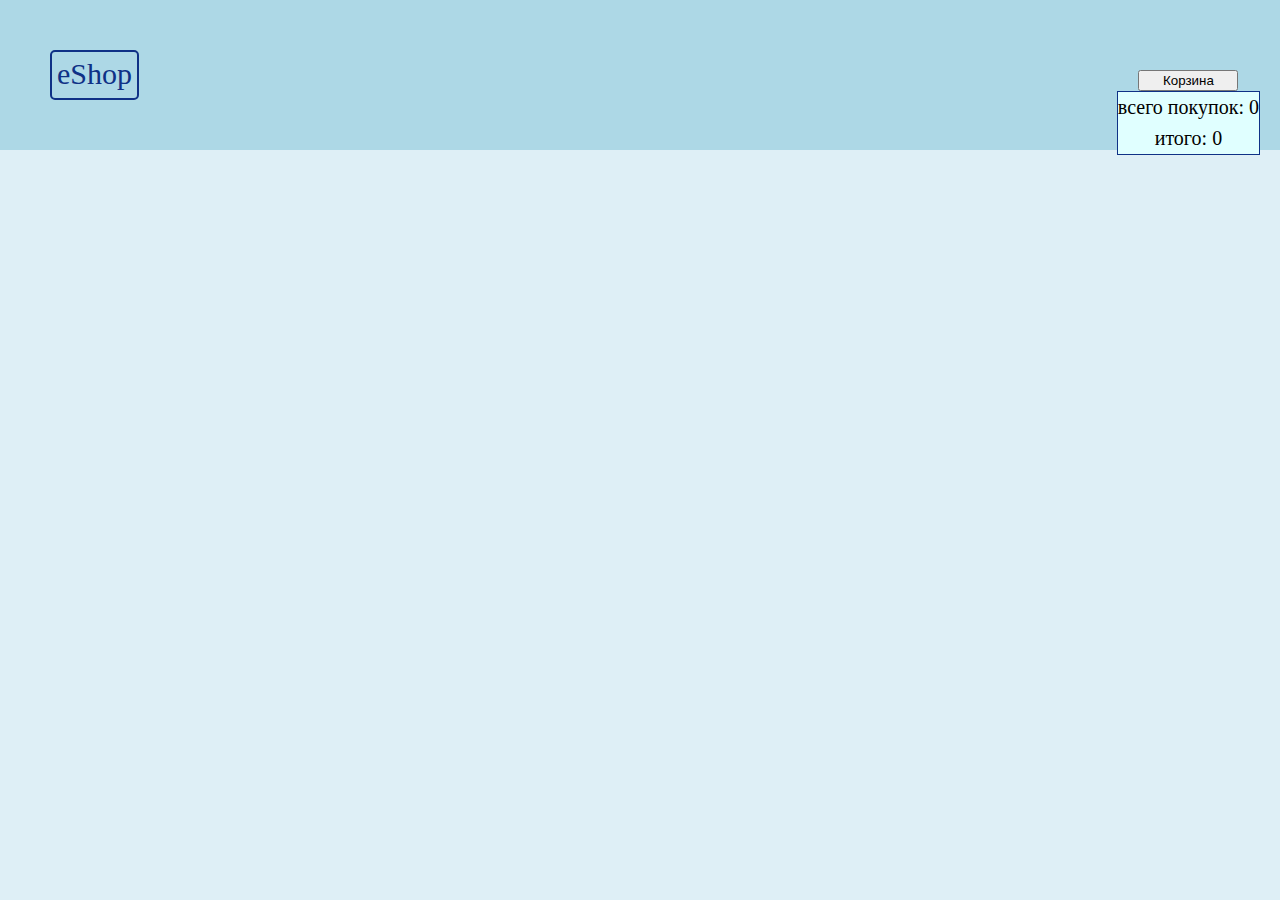
<file: OOP in JavaScript/index.html>
<!DOCTYPE html>
<html lang="en">
<head>
    <meta charset="UTF-8">
    <title>eShop</title>

<link rel="stylesheet" type="text/css"  href="stile.css">
</head>
<body>
<header>
    <div class="logo"> eShop</div>
    <div class="button-list">
    <button class="cart-button" >Корзина</button>
        <div class="button-result"></div>
        <div class="button-box invisible">
            <div class="basket-items">

            </div>
        </div>
    </div>
</header>
<main>
    <div class="goods-list"></div>
</main>
<script src="script.js"></script>

</body>
</html>
</file>
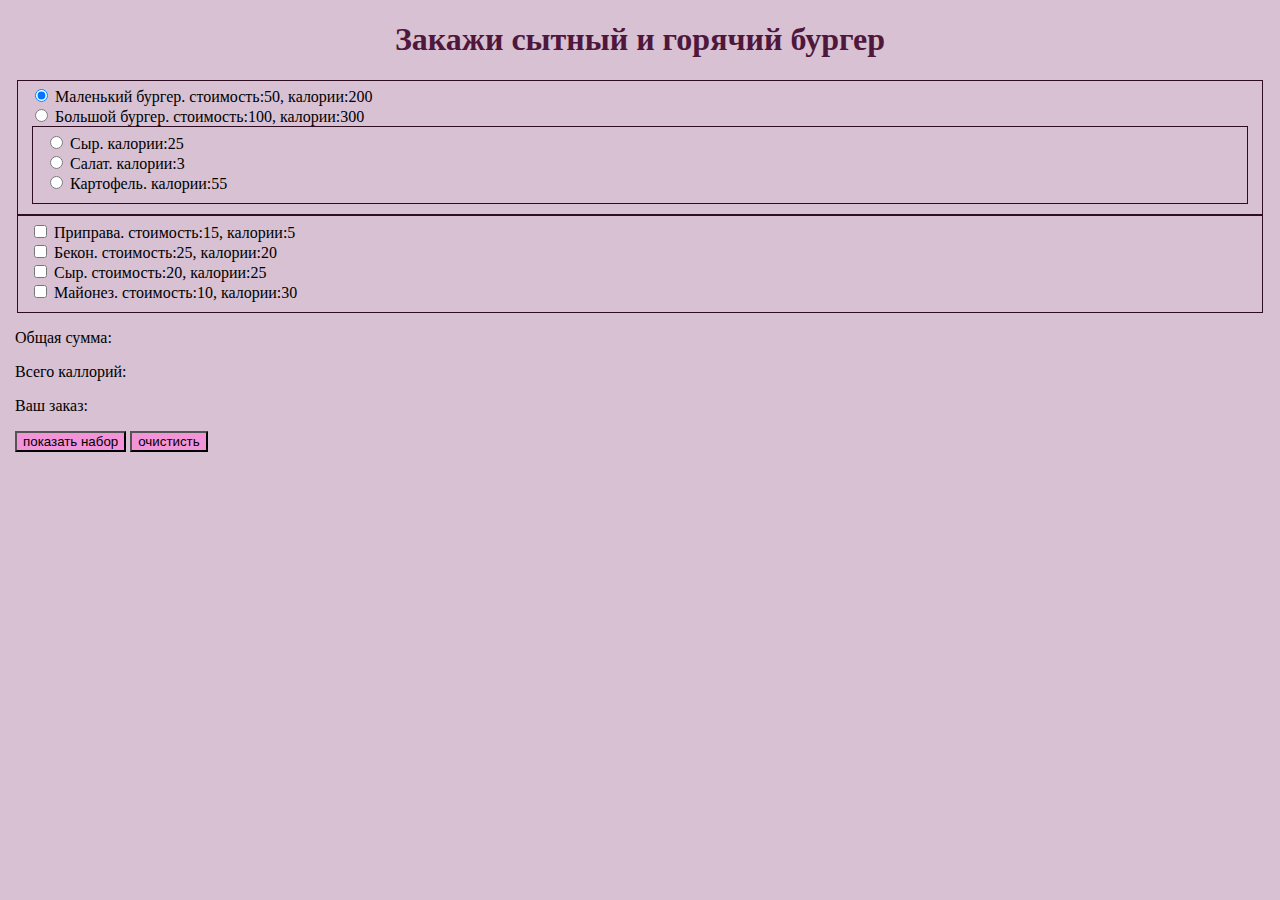
<file: burger/burger.html>
<!DOCTYPE html>
<html lang="en">
<head>
    <meta charset="UTF-8">
    <title>Burger</title>
    <link rel="stylesheet" href="burger.css" type="text/css">
</head>
<body>

<h1>Закажи сытный и горячий бургер</h1>
<form action="#" id="uForm">

    <fieldset  >
        <label>
            <input type="radio" name="size" value="small" data-price="50" data-cal='200' data-tex="Маленький бургер: "  checked> Маленький бургер. стоимость:50, калории:200
        </label><br>
        <label >
            <input type="radio" name="size" value="big" data-price="100" data-cal='300' data-tex="Большой бургер: " > Большой бургер. стоимость:100, калории:300
            <fieldset >
                <input type="radio"  name="type" value="cheese" data-cal='25' data-tex="сыр " > Сыр. калории:25<br>
                <input type="radio" name="type" value="salad" data-cal='3' data-tex="салат "> Салат. калории:3<br>
                <input type="radio" name="type" value="potato" data-cal='55' data-tex="картофель "> Картофель. калории:55<br>
            </fieldset>
        </label>
    </fieldset>
    <fieldset >
        <label>
            <input type="checkbox" name="add" value="seasoning" data-price="15" data-cal='5' data-tex="приправа "> Приправа. стоимость:15, калории:5<br>
        </label>
        <label>
            <input type="checkbox" name="add" value="bacon" data-price="25" data-cal='20' data-tex="бекон "> Бекон. стоимость:25, калории:20<br>
        </label>
        <label>
            <input type="checkbox" name="add" value="cheese" data-price="20" data-cal='25' data-tex="сыр "> Сыр. стоимость:20, калории:25<br>
        </label>
        <label>
            <input type="checkbox" name="add" value="mayonese" data-price="10" data-cal='30' data-tex="майонез "> Майонез. стоимость:10, калории:30
        </label>
    </fieldset>
</form>

<p id='price' >Общая сумма:  </p>
<p id='calories'>Всего каллорий:  </p>
<p id="order" >Ваш заказ: </p>


    <button id="okBtn" >показать набор</button>
<button id = "clear" >очистисть</button>

<script src="burger.js"></script>

</body>

</html>
</file>
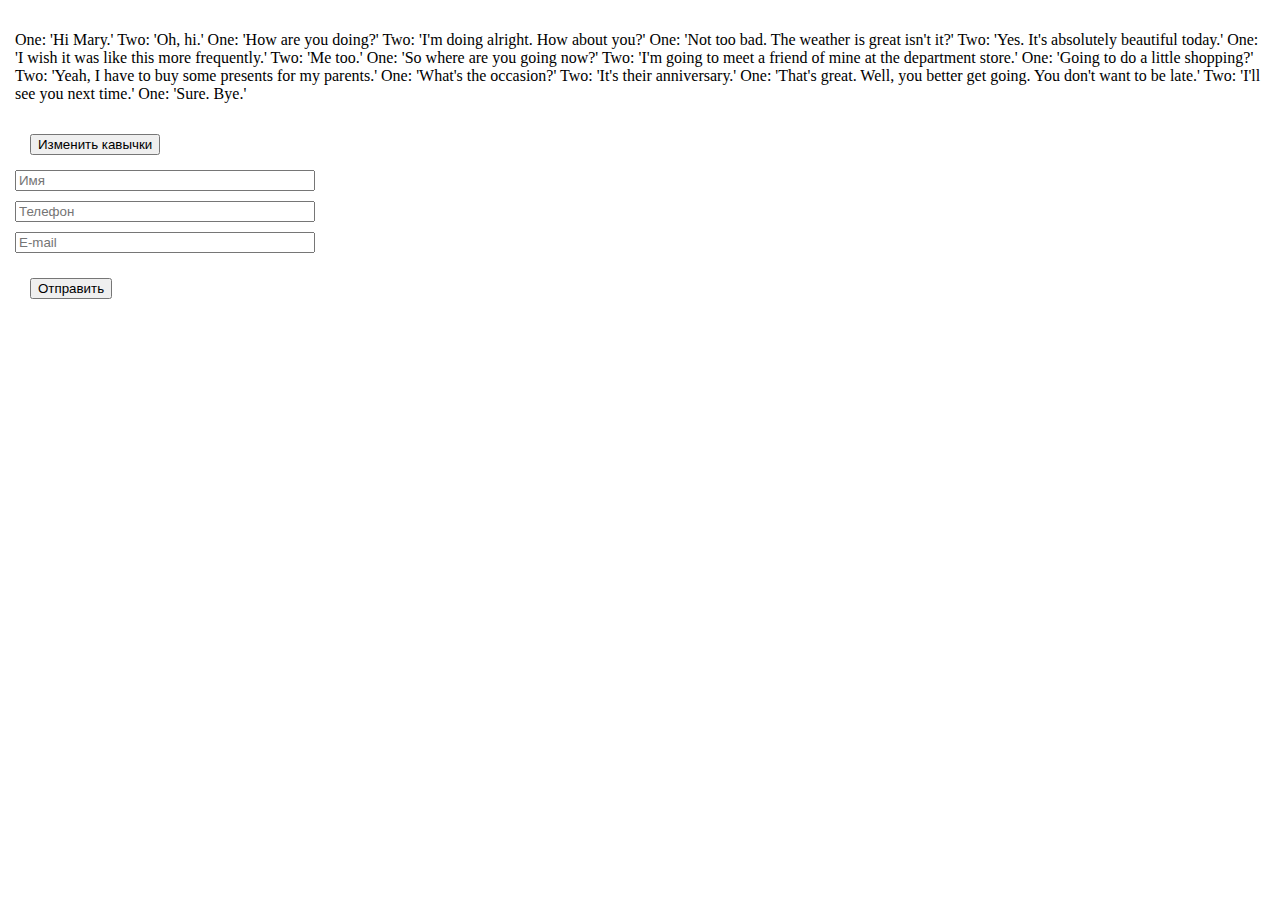
<file: Regular expressions/regularExpressions.html>
<!DOCTYPE html>
<html lang="en">
<head>
    <meta charset="UTF-8">
    <link href="regularExpressions.css" rel="stylesheet" type="text/css">
    <title>Regular Expressions</title>
</head>
<body>
<p>
    One: 'Hi Mary.' Two: 'Oh, hi.'
    One: 'How are you doing?'
    Two: 'I'm doing alright. How about you?'
    One: 'Not too bad. The weather is great isn't it?'
    Two: 'Yes. It's absolutely beautiful today.'
    One: 'I wish it was like this more frequently.'
    Two: 'Me too.'
    One: 'So where are you going now?'
    Two: 'I'm going to meet a friend of mine at the department store.'
    One: 'Going to do a little shopping?'
    Two: 'Yeah, I have to buy some presents for my parents.'
    One: 'What's the occasion?'
    Two: 'It's their anniversary.'
    One: 'That's great. Well, you better get going. You don't want to be late.'
    Two: 'I'll see you next time.'
    One: 'Sure. Bye.'
</p>
<button id="1">Изменить кавычки</button>

<form action="#">
    <input class="name" placeholder="Имя" type="text" id="name">
    <p style=display:none id="n">Имя содержит только буквы, начинается с заглавной буквы.</p>

    <input placeholder="Телефон" type="tel" id="tel">
    <p style=display:none id="t">Телефон имеет вид +7(000)000-0000.</p>

    <input placeholder="E-mail" type="email" id="email">
    <p style=display:none id="p">E-mail имеет вид mymail@mail.ru, или my.mail@mail.ru, или
        my-mail@mail.ru.</p>
</form>
<button id="send">Отправить</button>

<script>
    let text = document.querySelector('p');
    let cont = text.innerText
    let regexp = /\B'/gi;
    let newText = cont.replace(regexp, '"');

    document.getElementById('1').addEventListener("click", () => {
        text.innerHTML = newText
    })


    //*form*//

    let regName = /^([A-Z][a-z]{1,50})|([А-ЯЁ][а-яё]{1,50})/g
    let nameValue = document.getElementById('name')

    let regTel = /[+7(]\d{3}[)]\d{3}[-]\d{4}/i
    let tel = document.getElementById('tel')

    let regMail = /\w+@[a-zA-Z_]+?\.[a-zA-Z]{2,6}/gi
    let address = document.getElementById('email')

    let checkNam = () => {
        if (regName.test(nameValue.value) === false) {
            nameValue.style.borderColor = "red"
            document.getElementById("n").style.display = "block"
        }
    }

    let checkTel = () => {
        if (regTel.test(tel.value) === false) {
            tel.style.borderColor = "red"
            document.getElementById("t").style.display = "block"
        }
    }

    let checkAddress = () => {
        if (regMail.test(address.value) === false) {
            address.style.borderColor = "red"
            document.getElementById("p").style.display = "block"

        }
    }

    document.getElementById('send').addEventListener('click', () => {
        checkNam()
        checkTel()
        checkAddress()
    })


</script>
</body>
</html>
</file>
<file: OOP in JavaScript/stile.css>
body {
    margin: 0;
    padding: 0;
    background: #deeff6;
}

header {
    display: flex;
    background: #add8e6;
    padding: 50px;
    height: 50px;
}

.logo {
    font-size: 30px;
    color: #0f3186;
    border: 2px solid #0f3186;
    padding: 5px;
    border-radius: 5px;
}

.button-list {
    position: absolute;
    right: 0;
    margin: 20px 20px 0 0;
    height: 150px;
    text-align: center;
    display: inline-block;
}

button {
    width: 100px;
}

button:hover {
    background: #0f3186;
    cursor: pointer;
    color: #deeff6;
}

.goods-list {
    display: flex;
}

.goods-item {
    background: lightcyan;
    width: 100px;
    margin-left: 10%;
    margin-top: 20px;
    text-align: center;
    display: inline-block;
}
.invisible{
    display: none!important;
   }
.basket-item{
    display: flex;
    align-items: center;
    border: 1px solid #0f3186;
}
.button-box{
    background:  lightcyan;
}
.button-result{
    font-size: 20px;
   display: flex;
   flex-direction: column;
    background: lightcyan;
    border: 1px solid #0f3186;
}
p{
    margin-bottom: 0.2em;
    margin-top: 0.2em;
}
.product-desc{
    width: 100px;
}
</file>
<file: burger/burger.css>
body {
    padding: 0 15px;
    margin: 0;
    background: #d7c1d2;

}

h1 {
    align-items: center;
    text-align: center;
    color: #4f173c;
}

#okBtn, #clear {
    background: #f393d8;
}

#okBtn:active, #clear:active {
    background: #f147c1;
    box-shadow: 0.4em 0.1em 5px rgba(122, 122, 122, 0.5);
    border-right: 3px solid #2d0d22;
    border-top: 3px solid #2d0d22;
}
fieldset{
    border:1px solid #2d0d22;
}
</file>
<file: Regular expressions/regularExpressions.css>
body{
    padding: 15px;
    margin: 0 auto;
}
input {
    margin-bottom: 10px;
}

button {
    margin: 15px
}

form {
    display: flex;
    flex-direction: column;
    width: 300px
}
</file>
